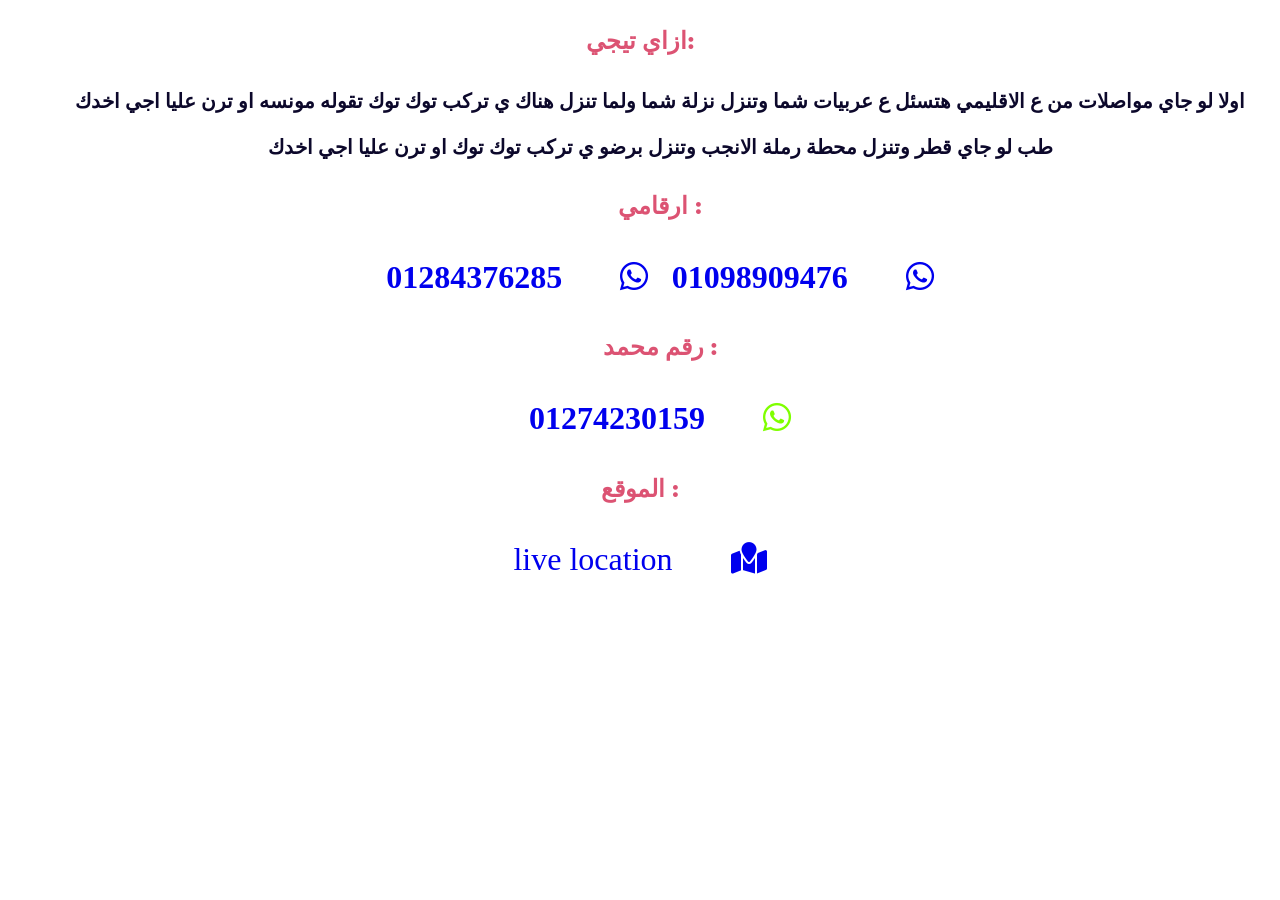
<file: pages/index.html>
<!DOCTYPE html>
<html lang="en">
<head>
    <meta charset="UTF-8">
    <meta name="viewport" content="width=device-width, initial-scale=1.0">
    <title>اتصل بنا</title>
    <link rel="stylesheet" href="/Css/all.min.css">
<link rel="stylesheet" href="/Css/style.css">
    
</head>
<body>
    <main>
        <h2>ازاي تيجي:</h2> 
        <div class="address">
            <ul>
                <li>
                    اولا لو جاي مواصلات من ع الاقليمي هتسئل ع عربيات شما وتنزل  نزلة شما ولما تنزل هناك ي تركب توك توك  تقوله مونسه او ترن عليا اجي اخدك </li>
                <li>
                    طب لو جاي قطر وتنزل محطة رملة الانجب وتنزل برضو ي تركب توك توك او ترن عليا اجي اخدك
                </li>
               </ul>
        </div>
        <div class="myNum">
           
            <ul>
                <h2>
                    ارقامي  :
                   </h2>
                <li><a href="http://wa.me/+0201284376285" target="_blank">01284376285    <i class="fa-brands fa-whatsapp"></i></a></li>
                <li><a href="http://wa.me/+0201098909476" target="_blank">01098909476    <i class="fa-brands fa-whatsapp"></i></a></li>
                <h2>
               رقم محمد   :
                </h2>
               <li><a href="http://wa.me/+0201274230159" target="_blank">01274230159      <i class="fa-brands fa-whatsapp moWatsapp"></i></a></li>
               </ul>

        </div>
          <div class="location">
            <h2>الموقع :</h2>
            <a href="https://maps.app.goo.gl/qfs8zdGLHU6tavgH8" target="_blank"> live location <i class="fa-solid fa-map-location"></i> </a>
          </div> 
    </main>
  
</body>
</html>
</file>
<file: Css/style.css>
* {
     box-sizing: border-box !important;
}

html {
     scroll-behavior: smooth;
}

body {
     color: #666666;
     font-size: 14px;
     /* font-family: 'Poppins', sans-serif; */
     line-height: 1.80857;
     font-weight: normal;
}

.navigation.navbar {
     float: right;
     padding-top: 12px;
}
.mezo{
     background-color: #111111;
     padding: 0;
}
.navigation.navbar-dark .navbar-nav .nav-link {
     padding: 0 25px;
     color: #d8516e;
     font-size: 20px;
     line-height: 20px;
}

.navigation.navbar-dark .navbar-nav .nav-link:focus,
.navigation.navbar-dark .navbar-nav .nav-link:hover {
     color: #000000;
     font-weight: 650!important;
}




.header {
     background: #efcfcf;
     padding: 15px 30px;
}










h1 {
     font-size: 24px;
     font-family: 'Dancing Script', cursive;
}

h2 {
     font-size: 22px;
     font-family: 'Dancing Script', cursive;
}

h3 {
     font-size: 18px;
     font-family: 'Dancing Script', cursive;
}

h4 {
     font-size: 16px
}

h5 {
     font-size: 14px
}

h6 {
     font-size: 13px
}

*,
*::after,
*::before {
     -webkit-box-sizing: border-box;
     -moz-box-sizing: border-box;
     box-sizing: border-box;
}
p {
     margin: 0px;
     font-weight: 300;
     font-size: 15px;
     line-height: 24px;
}
img {
     max-width: 100%;
     height: auto;
}
.full {
     width: 100%;
     float: left;
     margin: 0;
     padding: 0;
}





/*---------------------------- preloader area ----------------------------*/

.loader_bg {
     position: fixed;
     z-index: 9999999;
     background: #fff;
     width: 100%;
     height: 100%;
}

.loader {
     height: 100%;
     width: 100%;
     position: absolute;
     left: 0;
     top: 0;
     display: flex;
     justify-content: center;
     align-items: center;
}

.loader img {
     width: 280px;
}



.head_top {
     background: url(../images/banner.jpg);
     background-size: 100% 100%;
     background-repeat: no-repeat;
     padding-top: 60px;
     background-position: center;
     border-radius: 0px 0px 170px 170px;
     background-size: cover;
}

.header {
     width: 100%;
     background: #fff;
     border-radius: 50px;
     padding: 15px 30px;
}

.logo a {
     font-size: 40px;
     font-weight: bold;
     text-transform: uppercase;
     color: #fff;
     line-height: 40px;
}

.banner_main {
     padding: 90px 0;
}

.text-bg {
     text-align: center;
}

.text-bg h1 {
     color: #fff;
     font-size: 75px;
     line-height: 90px;
     padding-bottom: 70px;
     font-weight: bold;
}

.text-bg span {
     font-family: 'Dancing Script', cursive;
     color: #fff;
     font-size: 60px;
     line-height: 77px;
     font-weight: bold;
     padding-bottom: 20px;
     display: block;
}

.text-bg p {
     color: #fff;
     font-size: 17px;
     line-height: 28px;
     padding: 40px 0;
}

.text-bg a {
     font-size: 17px;
     background-color: #fff;
     color: #dc5373;
     padding: 13px 0px;
     width: 100%;
     max-width: 190px;
     text-align: center;
     display: inline-block;
     transition: ease-in all 0.5s;
}

.text-bg a:hover {
     background-color: #000;
     color: #fff;
     transition: ease-in all 0.5s;
     border-radius: 26px;
}
.titlepage {
     text-align: center;
     margin-top: -50px;
}

.titlepage h2 {
     font-size: 60px;
     color: #3e3e3e;
     line-height: 77px;
     font-weight: bold;
     padding: 0;
}
.Fam span{
     color: #5e51d8;
     padding: 0 8px;
}
.Fam{
     color: #d8516e!important;
}
.d_flex {
     display: flex;
     align-items: center;
     flex-wrap: wrap;
}


/** weare section **/

.weare {
     background: #fff;
     padding-top: 90px;
}

.weare .titlepage h2 {
     margin-bottom: 20px;
}

.weare .titlepage h2::after {
     border-bottom: #f55171 solid 1px;
     content: "";
     position: absolute;
     bottom: 0;
     left: 0;
     right: 0;
     width: 100%;
     max-width: 259px;
     margin: 0 auto;
     margin-top: -50px;
}

.weare .weare_box {
     text-align: center;
}

.weare .weare_box figure {
     margin: 0;
     padding: 20px;
}

.weare .weare_box figure img {
     border-radius: 50%;
     background: #f55171;
     padding: 15px;
}
figure img {
     width: 50% !important;
}
.weare .weare_box p {
     color: #000;
     font-size: 17px;
     line-height: 28px;
     padding: 35px 0px;
}
/*===============================testimonial ==========================*/

.ta7 {
     margin-top: 90px;
     padding-bottom: 90px;
     background: #f55171;
     padding-top: 60px;
}

.ta7 .titlepage h2 {
     margin-bottom: 5px;
     color: #fff;
}

.ta7 .titlepage p {
     font-size: 17px;
     color: #fff;
}

.testimonial_Carousel .carousel-caption {
     position: inherit;
}
.testimonial_Carousel .test_box .moo {
     text-align: left;
     margin-bottom: 4px;
     margin-left: -10px;
}

.testimonial_Carousel .test_box .moo i {
     float: left;
     background: #fff;
     border-radius: 50px;
     padding: 9px;
}

.testimonial_Carousel .test_box .moo h4 {
     font-size: 25px;
     color: #fff;
     padding-top: 27px;
     line-height: 32px;
     padding-left: 20px;
     display: inline-block;
}

.testimonial_Carousel .test_box p {
     font-size: 30px;
     line-height: 28px;
     font-weight: 700;
     color: #0a0352;
     background: #a89023;
     padding: 40px;
     border-radius: 90px;
}
.footer {
     font-family: Poppins;
     background: #111111;
}
.copyright {
     color: #aaa; 
     padding: 20px 0px;   
     text-align: center;
     padding-top: 15px;
}

.copyright a {
     color: #fff;
     /* padding-left: 5px; */
     font-size: 16px;
     font-weight: 1000!important;
     letter-spacing: 2px;
}

 a:hover {
     color: #daa520;
}

 .moody {
     color: #111111;
     text-decoration: none !important;
   }
.FN span{
     font-size: 28px!important;
     color: #dee0ec;
     display: inline;
     padding-left: 20px;
}
.FN{
     font-size: 30px;
     line-height: 30px;
     color: #ffffff;
     font-family:  'Times New Roman';
     font-weight: 1000;
}
.moo i img {
     height: 100px;
     width: 100px;
     border-radius: 50%;
}
.ourName h2{
     height: fit-content;
     text-align: center;
font-size: 24px!important;
font-weight: 1000;
color: #0c082b;

}
.ourName{
 padding: 0;
}
.weare .abo{
     font-weight: 800;
     color: #f73918;

}

.multi {
     color: #f55171;
     font-weight: bold;
     font-size: 60px;
}

.footer {
     font-family: Poppins;
     background: #2b2b2b;
}

.cont {
     text-align: center;
     margin-top: 80px;
}

.cont h3 {
     color: #fff;
     font-size: 70px;
     line-height: 90px;
     font-weight: bold;
     padding-bottom: 30px;
}

.cont span {
     color: #fff;
     font-size: 30px;
     line-height: 30px;
     padding: 30px 0px 30px 0px;
     display: inline-block;
     font-weight: bold;
}

.cont p {
     color: #fff;
     font-size: 17px;
     line-height: 30px;
     padding: 0 130px;
     padding-bottom: 60px;
}


.mezo{
     background-color: transparent;
}
.mezo img{
     height: 200px;
     width: 200px;
     border-radius: 50%;
}
/*============index2=============*/
main{
     text-align: center;
 }
 main h2{
     color: #dc5373;
     font-size: 24px;
     font-weight: 1000;
 }
 main ul li{
     color: #0c082b;
     font-size: 20px;
     display: inline;
     margin: 10px;
     font-weight: 600;
     list-style-type: none;
     
 }
 .address ul li{
     display: block!important;    
 }
 .moWatsapp{
     color: chartreuse;
 }
 main a i{
     margin-left: 50px;
 }
 a{
     font-size: 32px;
     text-decoration: none;     
 }

@media only screen and (max-width:577px) {
     .row{
          margin-right: 0;
          margin-top: 15px;
     }
     .head_top{
          border-radius:0;
     } 
     .header{
          padding: 15px 30px;
     }
     .navigation.navbar {
          padding-top: 30px;
      }
     }
     @media only screen and (max-width:485px) {
          .FN span {padding: 0;}
          .titlepage h2{
     font-size: 40px;
          }
          .navigation.navbar {
               padding-top: 40px;
          }
     }
</file>
